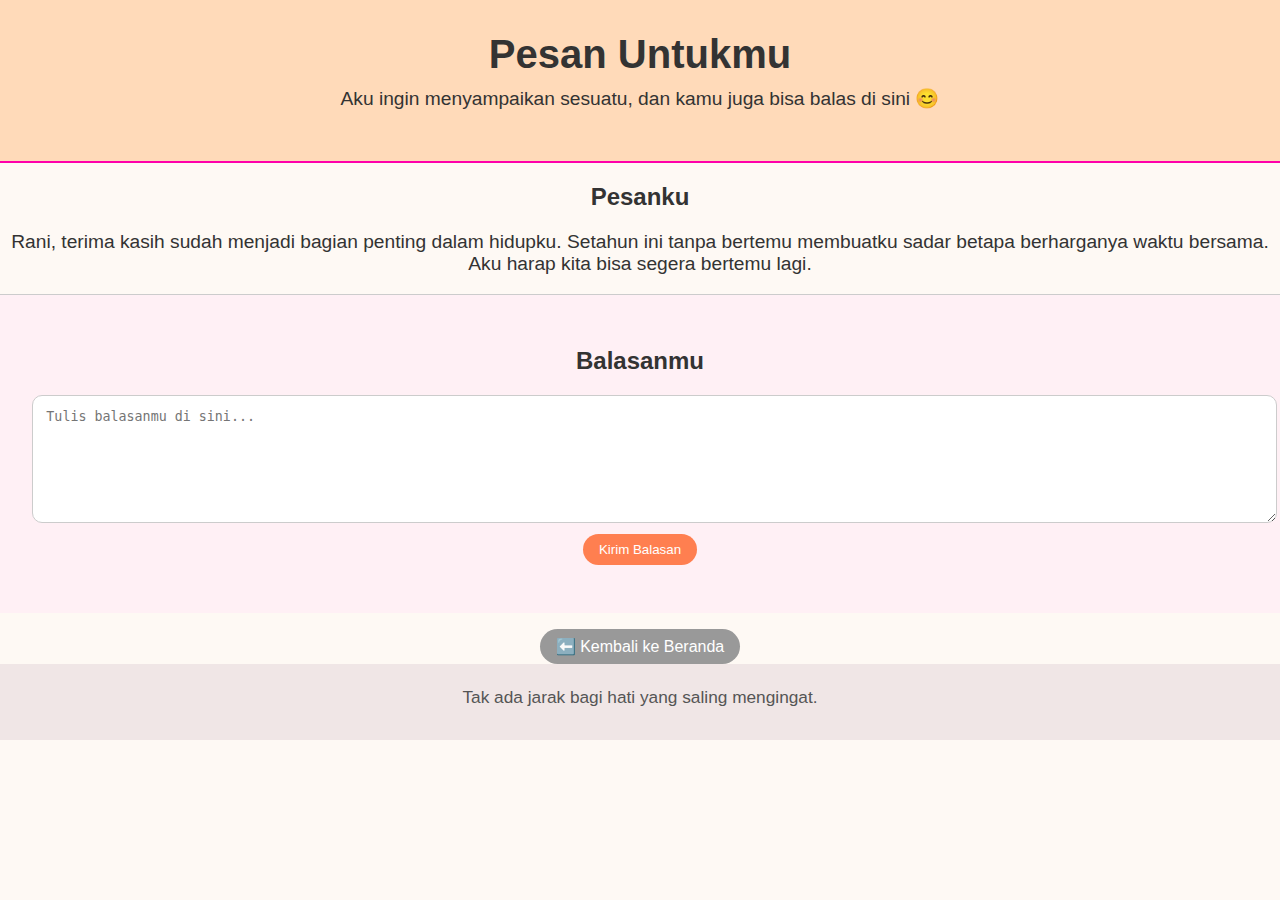
<file: pesan.html>
<!DOCTYPE html>
<html lang="id">
<head>
  <meta charset="UTF-8" />
  <meta name="viewport" content="width=device-width, initial-scale=1.0"/>
  <title>Pesan Untukmu</title>
  <link rel="stylesheet" href="style.css"/>
</head>
<body>
  <header>
    <h1>Pesan Untukmu</h1>
    <p>Aku ingin menyampaikan sesuatu, dan kamu juga bisa balas di sini 😊</p>
  </header>

  <main>
    <section class="my-message">
      <h2>Pesanku</h2>
      <p>Rani, terima kasih sudah menjadi bagian penting dalam hidupku. Setahun ini tanpa bertemu membuatku sadar betapa berharganya waktu bersama. Aku harap kita bisa segera bertemu lagi.</p>
    </section>

    <section class="reply-section">
      <h2>Balasanmu</h2>
      <form id="replyForm">
        <textarea id="replyInput" placeholder="Tulis balasanmu di sini..." required></textarea>
        <button type="submit">Kirim Balasan</button>
      </form>
      <div id="replies"></div>
    </section>

    <a href="index.html" class="back-button">⬅️ Kembali ke Beranda</a>
  </main>

  <footer>
    <p>Tak ada jarak bagi hati yang saling mengingat.</p>
  </footer>

  <script src="pesan.js"></script>
</body>
</html>
</file>
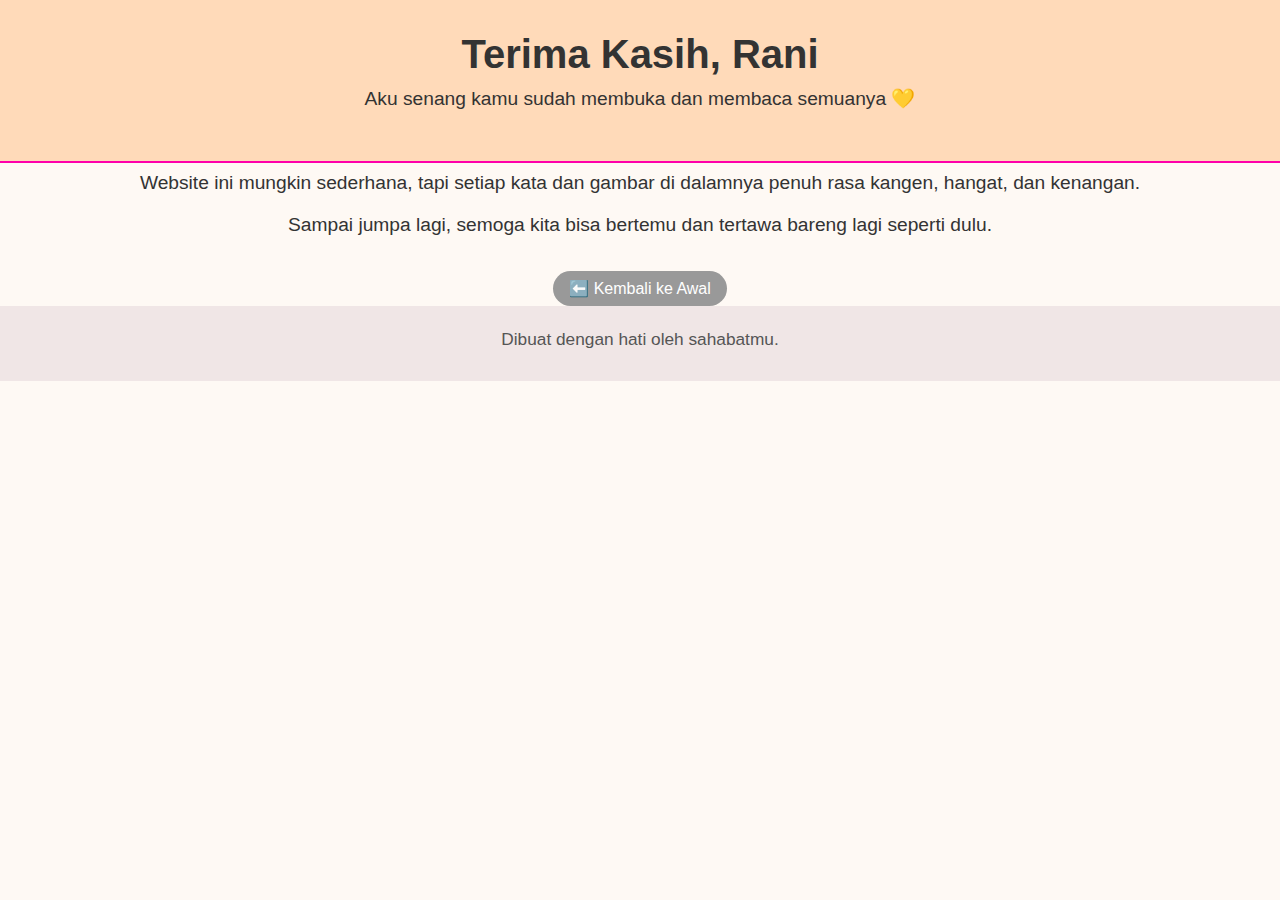
<file: terimakasih.html>
<!DOCTYPE html>
<html lang="id">
<head>
  <meta charset="UTF-8">
  <meta name="viewport" content="width=device-width, initial-scale=1.0">
  <title>Terima Kasih</title>
  <link rel="stylesheet" href="style.css">
</head>
<body>
  <header>
    <h1>Terima Kasih, Rani</h1>
    <p>Aku senang kamu sudah membuka dan membaca semuanya 💛</p>
  </header>

  <main>
    <section>
      <p>Website ini mungkin sederhana, tapi setiap kata dan gambar di dalamnya penuh rasa kangen, hangat, dan kenangan.</p>
      <p>Sampai jumpa lagi, semoga kita bisa bertemu dan tertawa bareng lagi seperti dulu.</p>
    </section>
    <a href="index.html" class="back-button">⬅️ Kembali ke Awal</a>
  </main>

  <footer>
    <p>Dibuat dengan hati oleh sahabatmu.</p>
  </footer>
</body>
</html>
</file>
<file: style.css>
body {
    font-family: 'Segoe UI', sans-serif;
    margin: 0;
    padding: 0;
    background: #fef9f4;
    color: #333;
    text-align: center;
  }
  
  header {
    background-color: #ffdab9;
    padding: 2em 1em;
    border-bottom: 2px solid #f0a;
  }
  
  h1 {
    font-size: 2.5em;
    margin: 0;
  }
  
  p {
    font-size: 1.2em;
    margin-top: 0.5em;
  }
  
  .photo {
    max-width: 80%;
    height: auto;
    margin-top: 2em;
    border-radius: 15px;
    box-shadow: 0 4px 8px rgba(0,0,0,0.1);
  }
  
  .buttons {
    margin: 2em 0;
  }
  
  .buttons a {
    display: inline-block;
    margin: 0 10px;
    padding: 0.7em 1.2em;
    background-color: #ff7f50;
    color: white;
    border-radius: 25px;
    text-decoration: none;
    transition: background 0.3s ease;
  }
  
  .buttons a:hover {
    background-color: #e67348;
  }
  
  footer {
    background: #f0e6e6;
    padding: 1em;
    font-size: 0.9em;
    color: #555;
  }
  .gallery {
    display: grid;
    grid-template-columns: repeat(auto-fit, minmax(200px, 1fr));
    gap: 1em;
    padding: 2em;
  }
  
  .gallery img {
    width: 100%;
    height: auto;
    border-radius: 10px;
    box-shadow: 0 2px 6px rgba(0,0,0,0.15);
    transition: transform 0.3s ease;
  }
  
  .gallery img:hover {
    transform: scale(1.05);
  }
  
  .back-button {
    display: inline-block;
    margin-top: 1em;
    padding: 0.5em 1em;
    background-color: #999;
    color: white;
    text-decoration: none;
    border-radius: 20px;
  }
  
  .back-button:hover {
    background-color: #666;
  }
  .reply-section {
    padding: 2em;
    background-color: #fff0f5;
    border-top: 1px solid #ccc;
  }
  
  .reply-section form {
    margin-bottom: 1em;
  }
  
  #replyInput {
    width: 100%;
    height: 100px;
    padding: 1em;
    border-radius: 10px;
    border: 1px solid #ccc;
    resize: vertical;
  }
  
  button {
    margin-top: 0.5em;
    padding: 0.6em 1.2em;
    background-color: #ff7f50;
    color: white;
    border: none;
    border-radius: 25px;
    cursor: pointer;
  }
  
  button:hover {
    background-color: #e67348;
  }
  
  #replies {
    margin-top: 1em;
    text-align: left;
    max-width: 600px;
    margin-left: auto;
    margin-right: auto;
  }
  
  .reply {
    background: #ffe;
    border-left: 5px solid #ffa;
    padding: 1em;
    margin-bottom: 1em;
    border-radius: 10px;
  }
</file>
